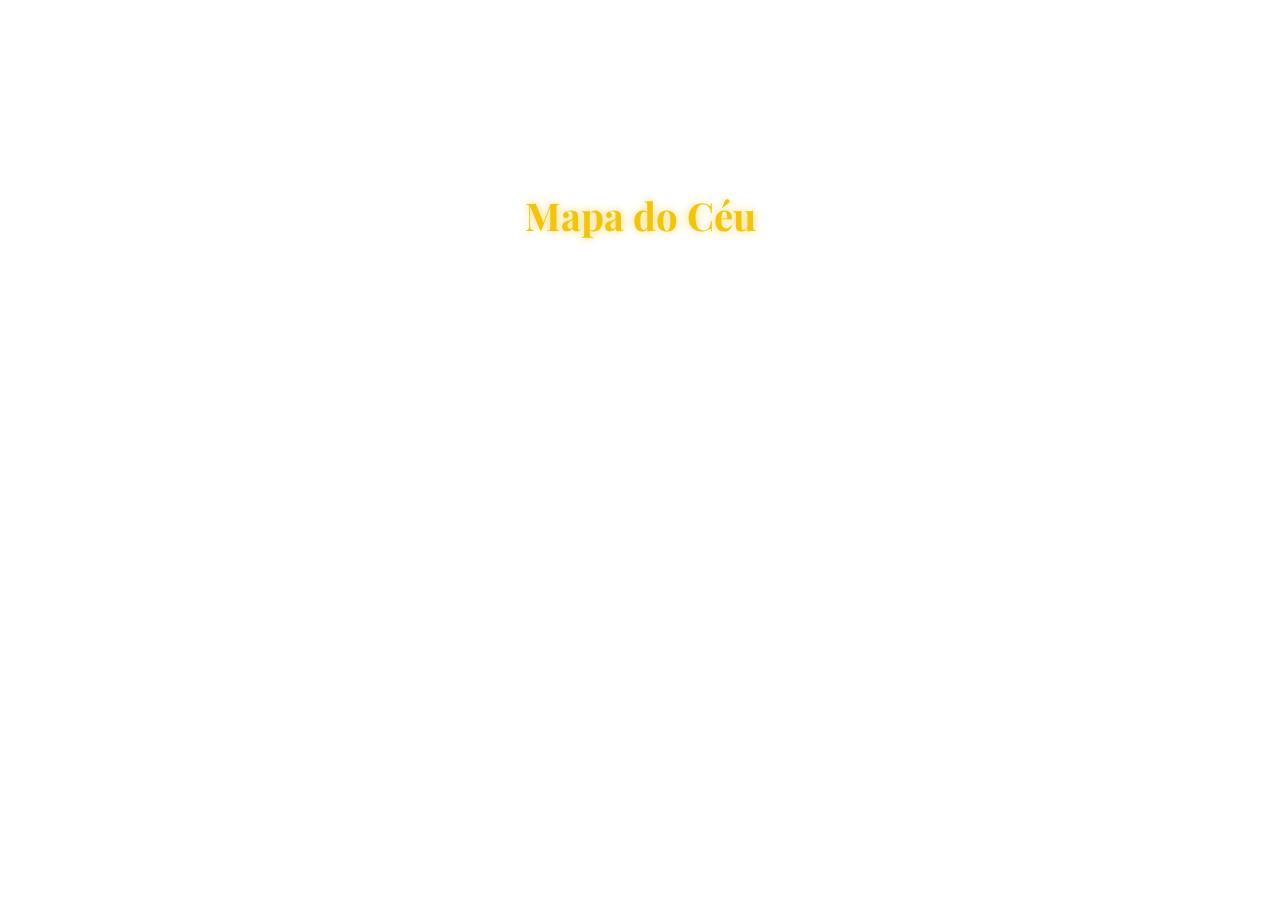
<file: mapa.html>
<!DOCTYPE html>
<html lang="pt-BR">
<head>
  <meta charset="UTF-8">
  <title>Mapa do Céu</title>
  <link rel="icon" href="favicon.ico" type="image/x-icon">
  <link rel="stylesheet" href="style.css">
</head>
<body>
  <main class="container">
    <h1>Mapa do Céu</h1>
    <iframe src="https://www.google.com/maps/embed?pb=!1m18!1m12!1m3!1d3656.072522897956!2d-46.65657358440678!3d-23.598052668087353!2m3!1f0!2f0!3f0!3m2!1i1024!2i768!4f13.1!3m3!1m2!1s0x94ce59cd5067ddaf%3A0xe352e030bd7b054e!2sAv.%20Paulista%2C%20S%C3%A3o%20Paulo%20-%20SP%2C%2001310-000!5e0!3m2!1spt-BR!2sbr!4v1700000000000!5m2!1spt-BR!2sbr" width="100%" height="450" style="border:0;" allowfullscreen="" loading="lazy" referrerpolicy="no-referrer-when-downgrade"></iframe>
  </main>
</body>
</html>
</file>
<file: style.css>
@import url('https://fonts.googleapis.com/css2?family=Playfair+Display&family=Quicksand&display=swap');

* {
  margin: 0;
  padding: 0;
  box-sizing: border-box;
}

html,
body {
  height: 100%;
  overflow-x: hidden;
  overflow-y: auto;
  background: transparent;
  color: white;
  font-family: 'Quicksand', sans-serif;
  display: flex;
  justify-content: center;
  align-items: center;
  cursor: auto;
}

body::before {
  content: '';
  position: fixed;
  top: 0;
  left: 0;
  width: 100%;
  height: 100%;
  background: url('https://raw.githubusercontent.com/girassoisdevangogh/caneladacelestial11e59/main/fundo-espectral.png');
  background-size: 200%;
  background-repeat: no-repeat;
  background-position: 50% 50%;
  animation: moveBackground 200s ease-in-out infinite;
  opacity: 1;
  z-index: -1;
  will-change: background-position;
}

.container {
  text-align: center;
  max-width: 600px;
  background: rgba(255, 255, 255, 0.05);
  border: 1px solid rgba(255, 255, 255, 0.1);
  border-radius: 16px;
  padding: 2rem;
  box-shadow: 0 0 20px rgba(255, 255, 255, 0.1);
  backdrop-filter: blur(10px);
  z-index: 10;
  color: white;
  transition: opacity 0.5s ease-out, visibility 0.5s ease-out;
  align-self: center;
}

.container.hidden {
  opacity: 0;
  visibility: hidden;
  pointer-events: none;
}

h1 {
  font-family: 'Playfair Display', serif;
  font-size: 2.4rem;
  margin-bottom: 1rem;
  color: #f1c40f;
  text-shadow: 0 0 10px #f1c40faa;
}

.poem {
  font-family: 'Playfair Display', serif;
  font-size: 1.5rem;
  line-height: 1.8;
  color: #fef4c1;
  text-shadow: 0 0 4px #fff8c2cc, 0 0 8px #f1c40faa, 0 0 16px #f39c12bb;
  margin-bottom: 2rem;
  max-width: 100%;
  word-wrap: break-word;
  white-space: normal;
  text-align: center;
  padding: 0 1rem;
}

.shooting-star {
  font-family: 'Playfair Display', serif;
  font-size: 1.3rem;
  line-height: 1.7;
  color: #fef4c1;
  text-shadow: 0 0 3px #fff8c2cc, 0 0 6px #f1c40faa, 0 0 12px #f39c12bb;
  margin-bottom: 2rem;
  max-width: 100%;
  word-wrap: break-word;
  white-space: normal;
  text-align: center;
  padding: 0 1rem;
}

#gift-box {
  background: #fffbe6;
  border: 2px solid #e6c200;
  border-radius: 30px;
  width: 80%;
  max-width: 600px;
  height: 180px;
  display: flex;
  flex-direction: column;
  justify-content: center;
  align-items: center;
  cursor: pointer;
  padding: 1rem;
  box-shadow: 0 0 20px rgba(255, 255, 200, 0.5);
  transition: transform 0.3s cubic-bezier(0.4, 0, 0.2, 1), opacity 0.5s ease-out,
    visibility 0.5s ease-out;
  position: relative;
  z-index: 20;
  margin: 0 auto;
  text-align: center;
  user-select: none;
  will-change: transform;
  overflow: hidden;
  margin: 2rem auto;
}

#gift-box:hover {
  transform: scale(1.05);
}

#gift-box.kick-animation {
  animation: shake 0.5s ease-in-out, kick-allstar-box 0.8s forwards;
  transform-origin: center center;
}

@keyframes kick-allstar-box {
  0% {
    transform: translateX(0) rotate(0deg);
  }
  50% {
    transform: translateX(-20px) rotate(-5deg);
  }
  100% {
    transform: translateX(0) rotate(0deg);
  }
}

.sunflower-frame {
  position: absolute;
  top: 0;
  left: 0;
  width: 100%;
  height: 100%;
  object-fit: fill;
  pointer-events: none;
  z-index: 0;
  opacity: 0.8;
  border-radius: 2rem;
}

.gift-text-container {
  position: relative;
  z-index: 2;
}

.gift-text-main {
  font-size: 24px;
  font-weight: bold;
  color: #6b4c00;
  font-family: 'Quicksand', sans-serif;
  z-index: 30;
  position: relative;
  text-shadow: 0 0 5px rgba(255, 255, 255, 0.5);
}

.gift-text-secondary {
  font-size: 18px;
  color: #8b5e00;
  margin-top: 10px;
  font-family: 'Quicksand', sans-serif;
  z-index: 30;
  position: relative;
  text-shadow: 0 0 5px rgba(255, 255, 255, 0.5);
}

#kick-elements-wrapper {
  position: absolute;
  top: 50%;
  left: 50%;
  transform: translate(-50%, -50%);
  display: flex;
  align-items: center;
  justify-content: center;
  z-index: 50;
  pointer-events: none;
  opacity: 0;
}

#allstar {
  width: 120px;
  position: static;
  bottom: auto;
  left: auto;
  z-index: auto;
  opacity: 1;
  transition: none;
  will-change: transform, opacity;
  margin-right: 15px;
}

#explosion {
  position: static;
  top: auto;
  left: auto;
  transform: translate(0, 0) scale(0);
  font-size: 4rem;
  opacity: 0;
  z-index: auto;
  will-change: transform, opacity;
}

#sky-container {
  position: fixed;
  top: 0;
  left: 0;
  right: 0;
  bottom: 0;
  width: 100vw;
  height: 100vh;
  z-index: 100;
  color: #fff;
  font-family: 'Quicksand', sans-serif;
  overflow: hidden;
  padding: 2rem;
  transition: opacity 1s ease-in-out, visibility 1s ease-in-out;
}

.planet {
  position: absolute;
  font-size: 1.2rem;
  cursor: pointer;
  padding: 0.2rem 0.5rem;
  border-radius: 8px;
  border: 1px solid rgba(127, 219, 255, 0.3);
  background-color: rgba(127, 219, 255, 0.05);
  box-shadow: 0 0 5px rgba(127, 219, 255, 0.1);
  color: rgba(255, 255, 255, 0.8);
  opacity: 1;
  transition: transform 0.3s, background-color 0.3s, box-shadow 0.3s,
    border 0.3s, color 0.3s, top 1.2s ease, left 1.2s ease, opacity 0.6s ease;
}

.planet:hover,
.planet-active-message {
  transform: scale(1.15);
  color: #7fdbff;
  background-color: rgba(127, 219, 255, 0.4);
  box-shadow: 0 0 20px rgba(127, 219, 255, 0.8);
  border: 1px solid #7fdbff;
}

.planet.fade-out {
  opacity: 0;
  transform: scale(0.85);
  pointer-events: none;
}

.planet.fade-in {
  opacity: 1;
  transform: scale(1);
  pointer-events: auto;
}

#tooltip {
  position: absolute;
  background: rgba(127, 219, 255, 0.25);
  color: #fffbee;
  padding: 1rem 1.5rem;
  border-radius: 16px;
  font-size: 1rem;
  font-family: 'Playfair Display', serif;
  max-width: 240px;
  text-align: center;
  box-shadow: 0 0 25px rgba(127, 219, 255, 0.8);
  backdrop-filter: blur(12px);
  border: 1px solid #7fdbff;
  opacity: 0;
  transition: opacity 0.4s ease-in-out;
  z-index: 100;
  pointer-events: none;
}

#tooltip.visible {
  opacity: 1;
}

.star {
  position: fixed;
  width: 4px;
  height: 4px;
  border-radius: 50%;
  background: white;
  box-shadow: 0 0 8px #fff, 0 0 12px #9cf;
  pointer-events: none;
  z-index: 999;
  animation: twinkle 1.2s ease-out forwards;
  will-change: transform, opacity;
}

#play-pause-btn {
  position: fixed;
  bottom: 20px;
  left: 50%;
  transform: translateX(-50%);
  background: rgba(255, 255, 255, 0.15);
  border: none;
  border-radius: 30px;
  padding: 12px 20px;
  font-size: 1.5rem;
  color: white;
  cursor: pointer;
  backdrop-filter: blur(8px);
  box-shadow: 0 0 10px rgba(255, 255, 255, 0.2);
  z-index: 150;
  transition: background-color 0.3s ease;
  user-select: none;
  display: none;
}

#play-pause-btn:hover {
  background: rgba(255, 255, 255, 0.3);
}

.gift-bow {
  position: absolute;
  top: 0px;
  left: 50%;
  transform: translateX(-50%);
  width: 70px;
  height: auto;
  z-index: 26;
  object-fit: contain;
  pointer-events: none;
}

.custom-star-cursor {
  width: 32px;
  height: 32px;
  background-image: url('https://raw.githubusercontent.com/girassoisdevangogh/caneladacelestial11e59/refs/heads/main/mouse.gif');
  background-size: contain;
  background-repeat: no-repeat;
  background-position: center;
  transform: translate(-50%, -50%);
  will-change: transform;
}

#btn-ver-mapa,
#btn-voltar-sky {
  position: fixed;
  top: 50%;
  transform: translateY(-50%);
  background: rgba(255, 255, 255, 0.15);
  border: none;
  border-radius: 50%;
  padding: 18px 20px;
  font-size: 1.8rem;
  color: white;
  cursor: pointer;
  backdrop-filter: blur(8px);
  box-shadow: 0 0 12px rgba(255, 255, 255, 0.3);
  z-index: 200;
  transition: background-color 0.3s ease, transform 0.2s ease;
  user-select: none;
}

#btn-ver-mapa {
  right: 20px;
}

#btn-voltar-sky {
  left: 20px;
  display: none; /* começa escondido */
}

#btn-ver-mapa:hover,
#btn-voltar-sky:hover {
  background: rgba(255, 255, 255, 0.3);
  transform: translateY(-50%) scale(1.1);
}

#mapa-container {
  position: fixed;
  top: 0;
  left: 0;
  right: 0;
  bottom: 0;
  width: 100vw;
  height: 100vh;
  padding: 2rem;
  z-index: 100;
  color: #fff;
  font-family: 'Quicksand', sans-serif;
  overflow: hidden;
  display: none;
}

.planet.fade-out {
  opacity: 0;
  transform: scale(0.85);
  pointer-events: none;
}

.planet.fade-in {
  opacity: 1;
  transform: scale(1);
}

@keyframes kickAndExplode {
  0% {
    opacity: 1;
    transform: translate(-50%, -50%);
  }
  100% {
    opacity: 0;
    transform: translate(-50%, -50%);
  }
}

@keyframes allstarAnimation {
  0% {
    transform: translateX(-300px) translateY(0) rotate(0deg) scale(0.6);
    opacity: 0;
  }
  20% {
    transform: translateX(-150px) translateY(-10px) rotate(-10deg) scale(0.8);
    opacity: 0.8;
  }
  40% {
    transform: translateX(-50px) translateY(-5px) rotate(15deg) scale(1);
    opacity: 0.9;
  }
  50% {
    transform: translateX(0px) translateY(0px) rotate(20deg) scale(1.05);
    opacity: 0.95;
  }
  70% {
    transform: translateX(80px) translateY(-10px) rotate(30deg) scale(0.9);
    opacity: 0.7;
  }
  100% {
    transform: translateX(300px) translateY(-20px) rotate(40deg) scale(0.5);
    opacity: 0;
  }
}

@keyframes shake {
  0% {
    transform: translate(1px, 1px) rotate(0deg);
  }
  10% {
    transform: translate(-1px, -2px) rotate(-1deg);
  }
  20% {
    transform: translate(-3px, 0px) rotate(1deg);
  }
  30% {
    transform: translate(3px, 2px) rotate(0deg);
  }
  40% {
    transform: translate(1px, -1px) rotate(1deg);
  }
  50% {
    transform: translate(-1px, 2px) rotate(-1deg);
  }
  60% {
    transform: translate(-3px, 1px) rotate(0deg);
  }
  70% {
    transform: translate(3px, 1px) rotate(-1deg);
  }
  80% {
    transform: translate(-1px, -1px) rotate(1deg);
  }
  90% {
    transform: translate(1px, 2px) rotate(0deg);
  }
  100% {
    transform: translate(0, 0) rotate(0deg);
  }
}

@keyframes explosionAnimation {
  0% {
    transform: scale(0);
    opacity: 0;
  }
  50% {
    transform: scale(1);
    opacity: 0.8;
  }
  100% {
    transform: scale(0);
    opacity: 0;
  }
}

@keyframes twinkle {
  0% {
    transform: translate(0, 0) scale(1);
    opacity: 1;
  }
  50% {
    transform: translate(-5px, -15px) scale(0.6);
    opacity: 0.6;
  }
  100% {
    transform: translate(-10px, -30px) scale(0.3);
    opacity: 0;
  }
}

@keyframes moveBackground {
  0% {
    background-position: 50% 50%;
  }
  6.25% {
    background-position: 40% 60%;
  }
  12.5% {
    background-position: 30% 70%;
  }
  18.75% {
    background-position: 20% 80%;
  }
  25% {
    background-position: 10% 90%;
  }
  31.25% {
    background-position: 20% 80%;
  }
  37.5% {
    background-position: 30% 70%;
  }
  43.75% {
    background-position: 40% 60%;
  }
  50% {
    background-position: 50% 50%;
  }
  56.25% {
    background-position: 60% 40%;
  }
  62.5% {
    background-position: 70% 35%;
  }
  68.75% {
    background-position: 80% 25%;
  }
  75% {
    background-position: 90% 10%;
  }
  81.25% {
    background-position: 80% 20%;
  }
  87.5% {
    background-position: 70% 30%;
  }
  93.75% {
    background-position: 60% 40%;
  }
  100% {
    background-position: 50% 50%;
  }
}
</file>
